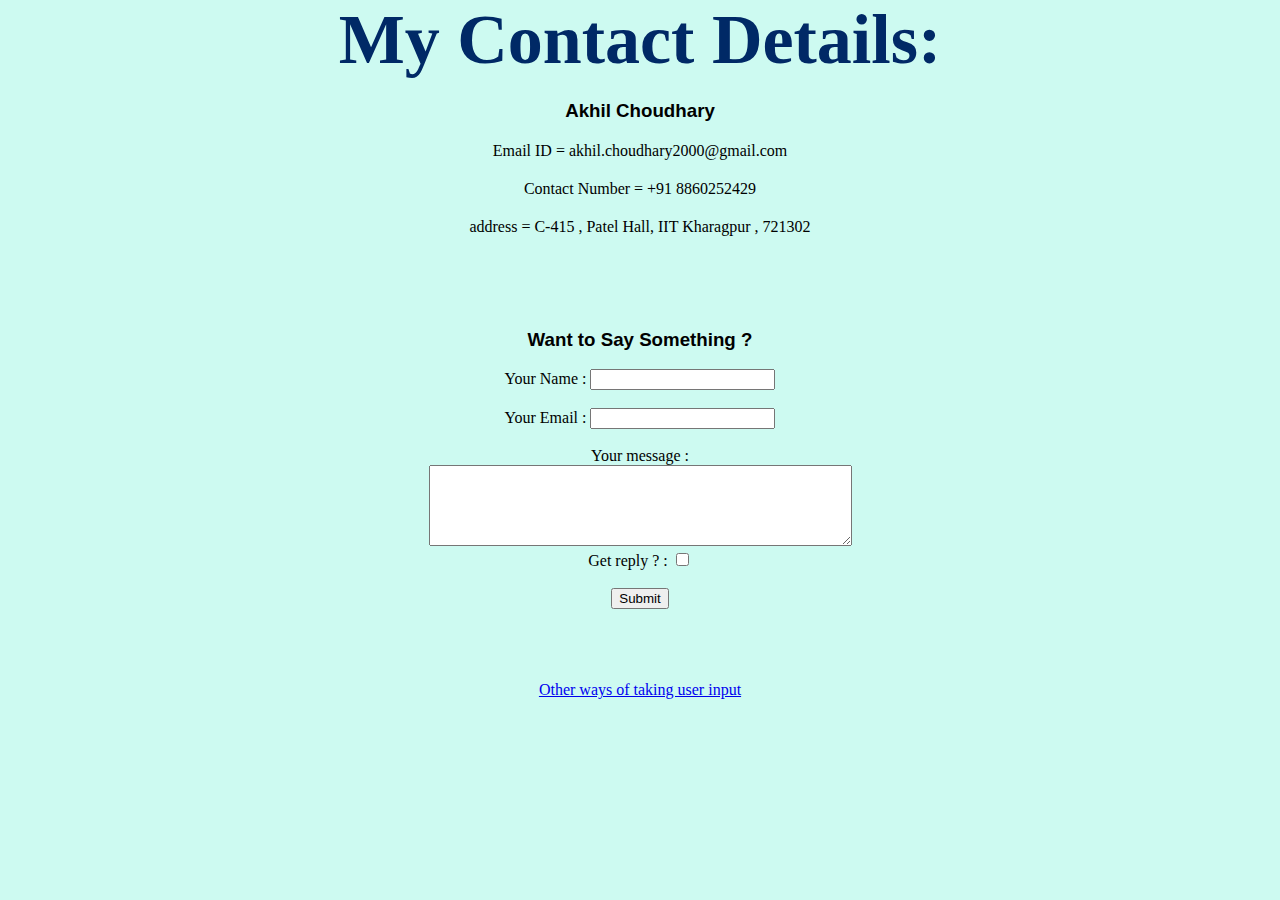
<file: ContactMe.html>
<!DOCTYPE html>
<html lang="en" dir="ltr">

<head>
  <meta charset="utf-8">
  <title>My Contact Details</title>
  <link rel="stylesheet" href="styles.css">
</head>

<body>
  <h1>My Contact Details:</h1>
  <p>
    <h3>Akhil Choudhary</h3>
    <p>
        <li>Email ID = akhil.choudhary2000@gmail.com
        </li>
    </p>
    <p>
        <li>Contact Number = +91 8860252429
        </li>
    </p>
    <p>
        <li>address = C-415 , Patel Hall, IIT Kharagpur , 721302
        </li>
    </p>
  </p>
  <br> <br> <br>
  <h3>Want to Say Something ? <br> </h3>


  <form class="" action="index.html" method="post">
    <label>Your Name    : </label>
    <input type="text" name="" value="">

    <br> <br>
    <label>Your Email : </label>
    <input type="text" name="" value="">

    <br><br>
    <label>Your message : </label> <br>
    <textarea name="" rows="5" cols="50"></textarea> <br>
    <label>Get reply ? </label> : </label>
    <input type="checkbox" name="" value="">
    <br> <br>
    <input type="submit" >
    <br> <br><br> <br><br>
    <a href="inputs.html">Other ways of taking user input</a>


  </form>

</body>

</html>
</file>
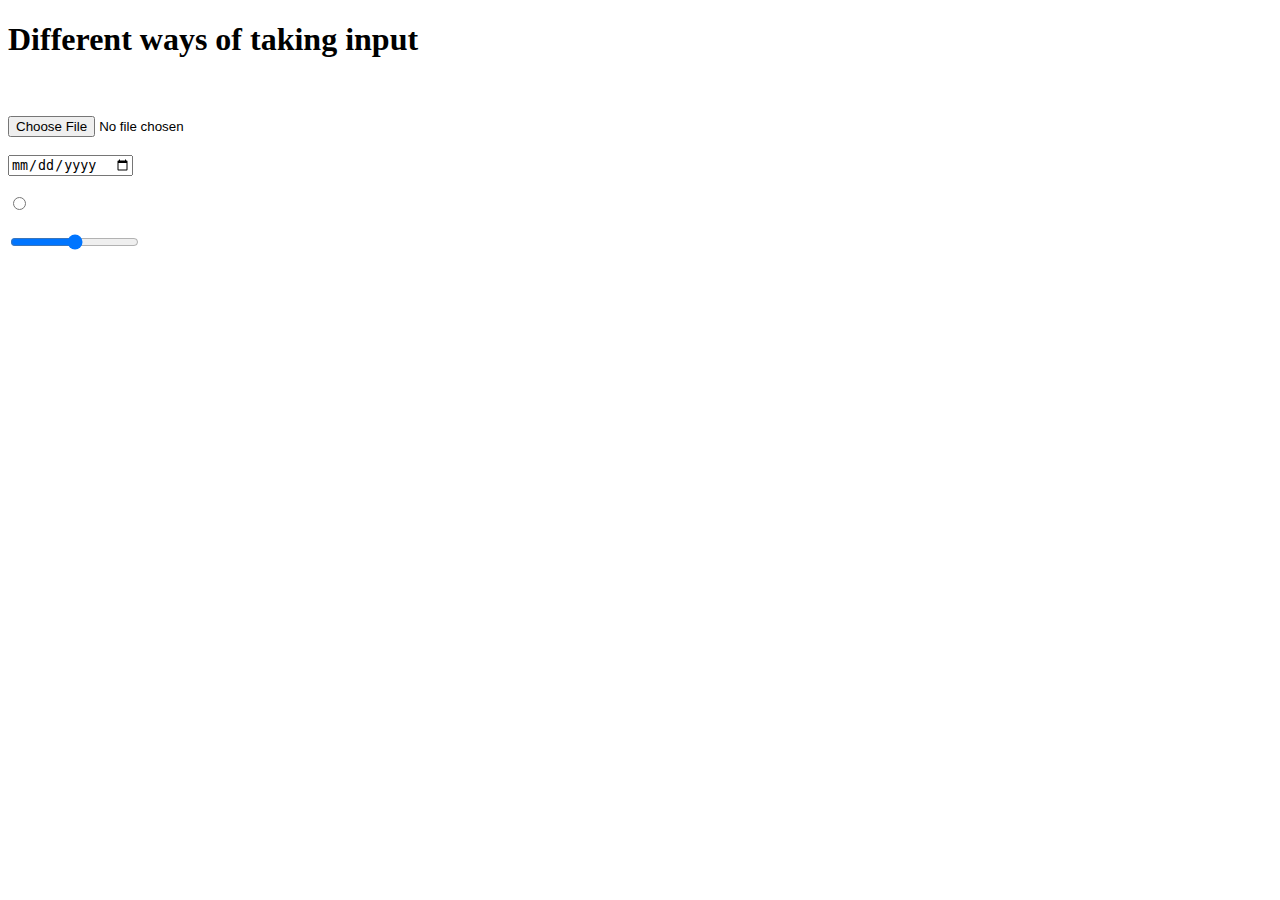
<file: inputs.html>
<!DOCTYPE html>
<html lang="en" dir="ltr">
  <head>
    <meta charset="utf-8">
    <title>Inputs</title>
  </head>
  <body>
    <h1>Different ways of taking input</h1>
    <br><br>

    <form class="" action="index.html" method="post">

      <input type="file" name="" value="">
      <br><br>
      <input type="date" name="" value="">
      <br><br>
      <input type="radio" name="" value="">
      <br><br>
      <input type="range" name="" value="">
    </form>

  </body>
</html>
</file>
<file: styles.css>
body {
    background-color: #CDfAf1;
    width: 100%;
    margin: auto;
    text-align: center;
    font-family: 'Merriweather', serif;
}

h1 {
    font-size: 70px;
    color: #002966;
    font-family: 'Sacramento', cursive;
    margin: 0;
}

h2 {
    font-family: 'Montserrat', sans-serif;
}

h3 {
    font-family: 'Montserrat', sans-serif;
}
p{
    font-family: 'Montserrat', sans-serif;
    font-size: 20px;

}
.data {
    font-size: 20px;
    font-family: 'Montserrat', sans-serif;
    text-align: justify;
    margin: 0;
    margin-left: 35%;
    font-style: italic;
}

.header{
    width: 100%;
    height: 10px;
    background-color: #4b78bd;

}
.name {
    height: 50px;
}

.mountain {
    height: 150px;
    width: 200px;
}

.top-cloud {
    position: absolute;
    right: 20%;
    top: 100px;
}

.bottom-cloud {
    position: absolute;
    left: 20%;
}

.top {
    padding-top: 50px;
    background-color: #E4F9F5;
    /*width: 200px;*/
    /*
    border-style: solid;
    border-color: black;
    border-width: 10px;
    border-width: 20px;
    */
}
.middle {

}

.bottom {
    text-align: center;
}

.mypic{
    border-radius: 100%;
    height: 400px;
}
.computer{
    border-radius: 100%;
    height: 200px;
}

.sketch{
    border-radius: 100%;
    height: 200px;
    width: 200px;
}
.coding{
    border-radius: 100%;
    height: 200px;
    width: 200px;
}
.fb{
    height: 50px;
    width: 50px;
}
.insta{
    height: 50px;
    width: 50px;
}
.linkedin{
    height: 50px;
    width: 50px;
}
.social{
    margin-left: 35%;
    border-width: 10px;
    padding: 30px;
}
span {
    text-decoration: underline;
}
.logo{
    float: left;
    font-size: 30px;
}
.dotted{
    border-style: none;
    border-top-style: dotted;
    border-color: grey;
    border-width: 8px;
    width: 33%;
}
</file>
